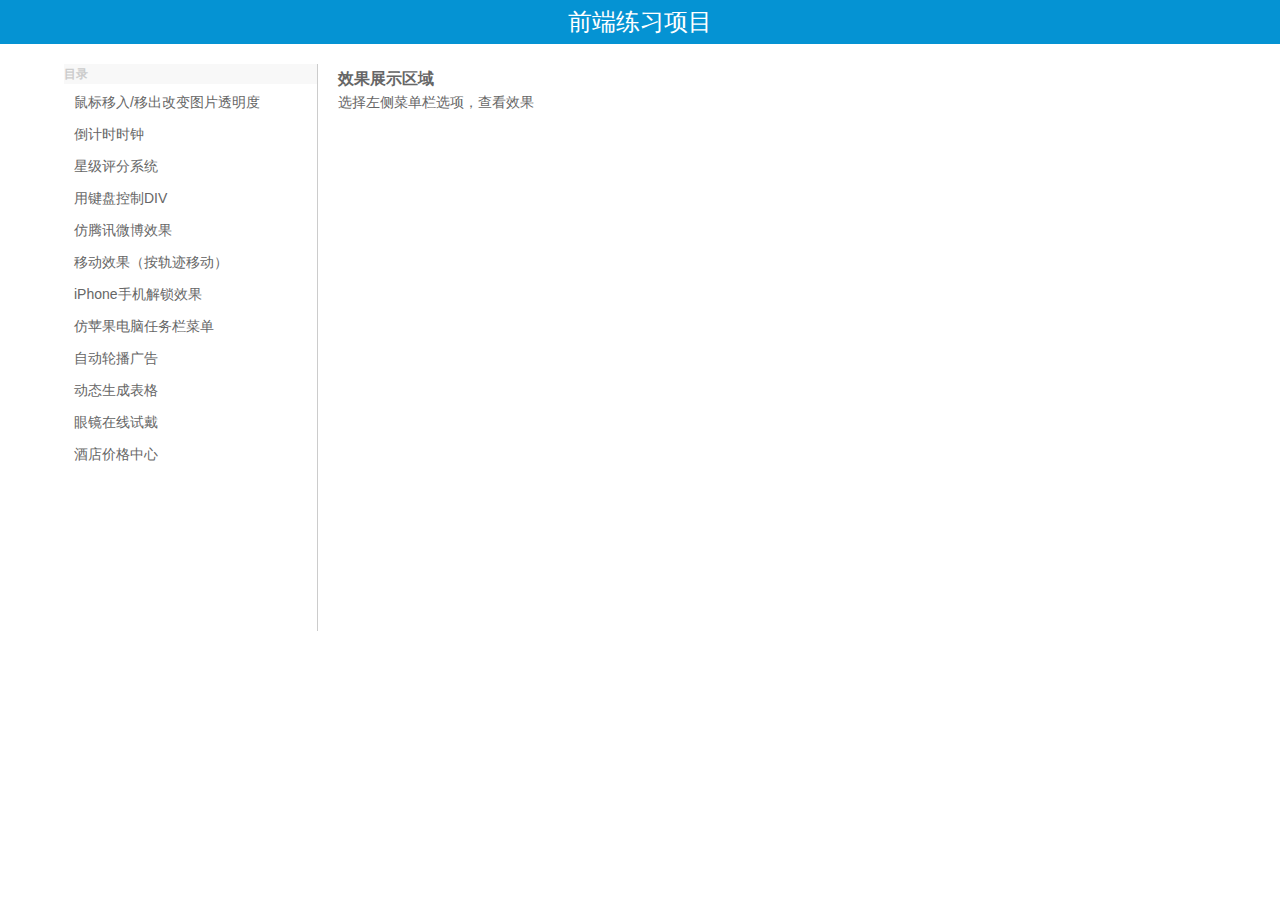
<file: index.html>
<!DOCTYPE html PUBLIC "-//W3C//DTD XHTML 1.0 Transitional//EN" "http://www.w3.org/TR/xhtml1/DTD/xhtml1-transitional.dtd">
<html xmlns="http://www.w3.org/1999/xhtml">
<head>
<meta http-equiv="Content-Type" content="text/html; charset=utf-8" />
<title>练习项目</title>
<link rel = "stylesheet" type = "text/css" href = "main.css" />
</head>

<body>
	<div id = "header">
    	<h3>前端练习项目</h3>
    </div>
    <div id = "content">
    	<div id = "navBar">
        	<h4>目录</h4>
        	<ul>
            	<li><a href = "item_1/item_1.html">鼠标移入/移出改变图片透明度</a></li>
                <li><a href = "item_2/item_2.html">倒计时时钟</a></li>
                <li><a href = "item_3/item_3.html">星级评分系统</a></li>
                <li><a href = "item_4/item_4.html">用键盘控制DIV</a></li>
                <li><a href = "item_5/item_5.html">仿腾讯微博效果</a></li>
                <li><a href = "item_6/item_6.html">移动效果（按轨迹移动）</a></li>
                <li><a href = "item_7/item_7.html">iPhone手机解锁效果</a></li>
                <li><a href = "item_8/item_8.html">仿苹果电脑任务栏菜单</a></li>
                <li><a href = "item_9/item_9.html">自动轮播广告</a></li>
                <li><a href = "item_10/item_10.html">动态生成表格</a></li>
                <li><a href = "item_11/item_11.html">眼镜在线试戴</a></li>
                <li><a href = "item_12/item_12.html">酒店价格中心</a></li>
                <li><a href = "item_13/item_13.html"></a></li>
                <li><a href = "item_14/item_14.html"></a></li>
                <li><a href = "item_15/item_15.html"></a></li>
                <li><a href = "item_16/item_16.html"></a></li>
                <li><a href = "item_17/item_17.html"></a></li>
            </ul>
        </div>
        <div id = "exhArea">
        	<h3>效果展示区域</h3>
            <p>选择左侧菜单栏选项，查看效果</p>
        </div>
    </div>
</body>
</html>
</file>
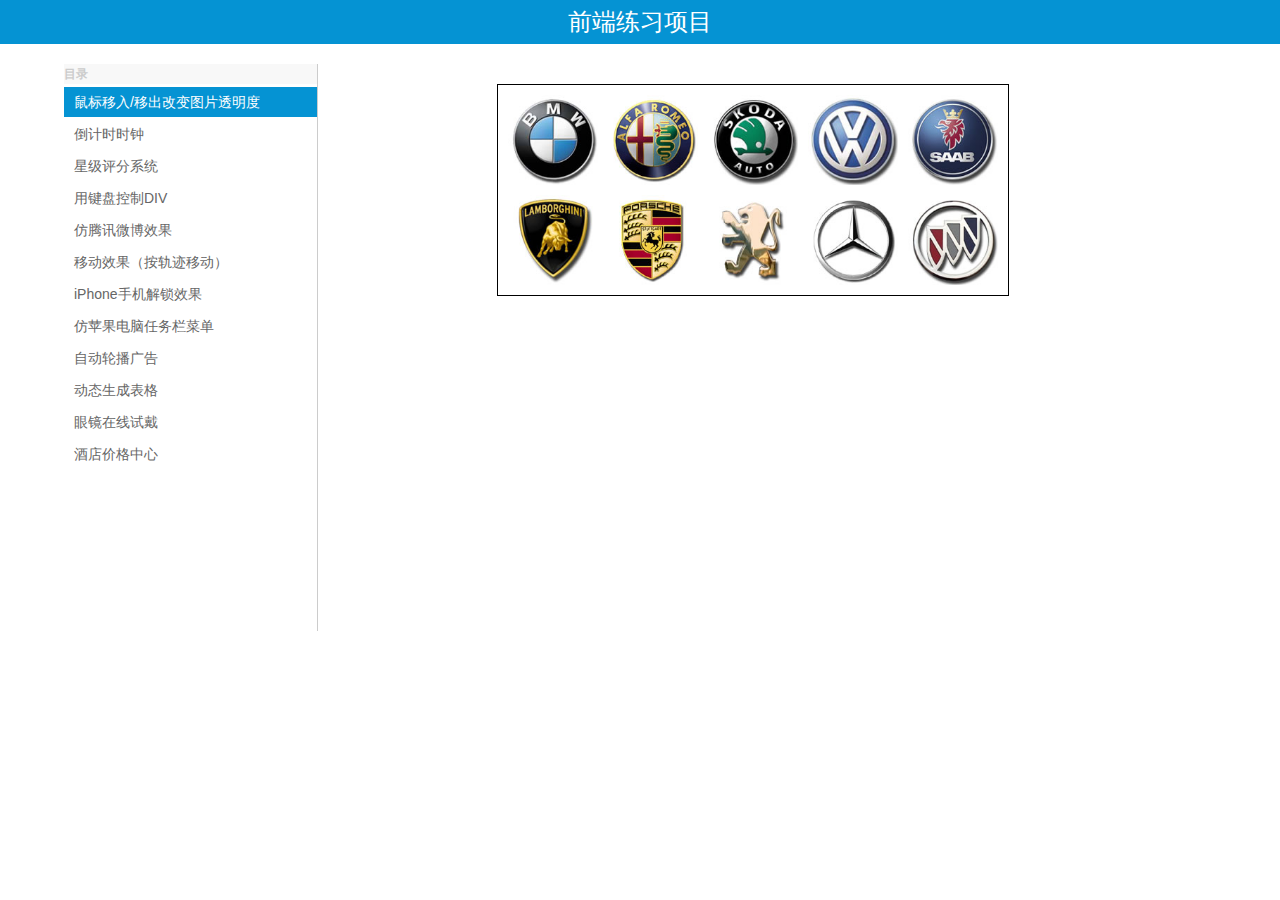
<file: item_1/item_1.html>
<!DOCTYPE html PUBLIC "-//W3C//DTD XHTML 1.0 Transitional//EN" "http://www.w3.org/TR/xhtml1/DTD/xhtml1-transitional.dtd">
<html xmlns="http://www.w3.org/1999/xhtml">
<head>
<meta http-equiv="Content-Type" content="text/html; charset=utf-8" />
<title>鼠标移入/移出改变图片透明度</title>
<link rel = "stylesheet" type = "text/css" href = "../main.css" />
<link rel = "stylesheet" type = "text/css" href = "item_1.css" />
<script src = "../jquery-3.2.1.min.js" type = "text/javascript"></script>
<script src = "item_1.js" type = "text/javascript"></script>
</head>

<body>
	<div id = "header">
    	<h3>前端练习项目</h3>
    </div>
    <div id = "content">
    	<div id = "navBar">
        	<h4>目录</h4>
        	<ul>
            	<li class = "choosed"><a href = "">鼠标移入/移出改变图片透明度</a></li>
                <li><a href = "../item_2/item_2.html">倒计时时钟</a></li>
                <li><a href = "../item_3/item_3.html">星级评分系统</a></li>
                <li><a href = "../item_4/item_4.html">用键盘控制DIV</a></li>
                <li><a href = "../item_5/item_5.html">仿腾讯微博效果</a></li>
                <li><a href = "../item_6/item_6.html">移动效果（按轨迹移动）</a></li>
                <li><a href = "../item_7/item_7.html">iPhone手机解锁效果</a></li>
                <li><a href = "../item_8/item_8.html">仿苹果电脑任务栏菜单</a></li>
                <li><a href = "../item_9/item_9.html">自动轮播广告</a></li>
                <li><a href = "../item_10/item_10.html">动态生成表格</a></li>
                <li><a href = "../item_11/item_11.html">眼镜在线试戴</a></li>
                <li><a href = "../item_12/item_12.html">酒店价格中心</a></li>
                <li><a href = "../item_13/item_13.html"></a></li>
                <li><a href = "../item_14/item_14.html"></a></li>
                <li><a href = "../item_15/item_15.html"></a></li>
                <li><a href = "../item_16/item_16.html"></a></li>
                <li><a href = "../item_17/item_17.html"></a></li>
            </ul>
        </div>
        <div id = "exhArea">
        	<div id = "container">
            	<img src = "imgs/1.jpg" />
                <img src = "imgs/2.jpg" />
                <img src = "imgs/3.jpg" />
                <img src = "imgs/4.jpg" />
                <img src = "imgs/5.jpg" />
                <img src = "imgs/6.jpg" />
                <img src = "imgs/7.jpg" />
                <img src = "imgs/8.jpg" />
                <img src = "imgs/9.jpg" />
                <img src = "imgs/10.jpg" />
            </div>
        </div>
    </div>
</body>
</html>
</file>
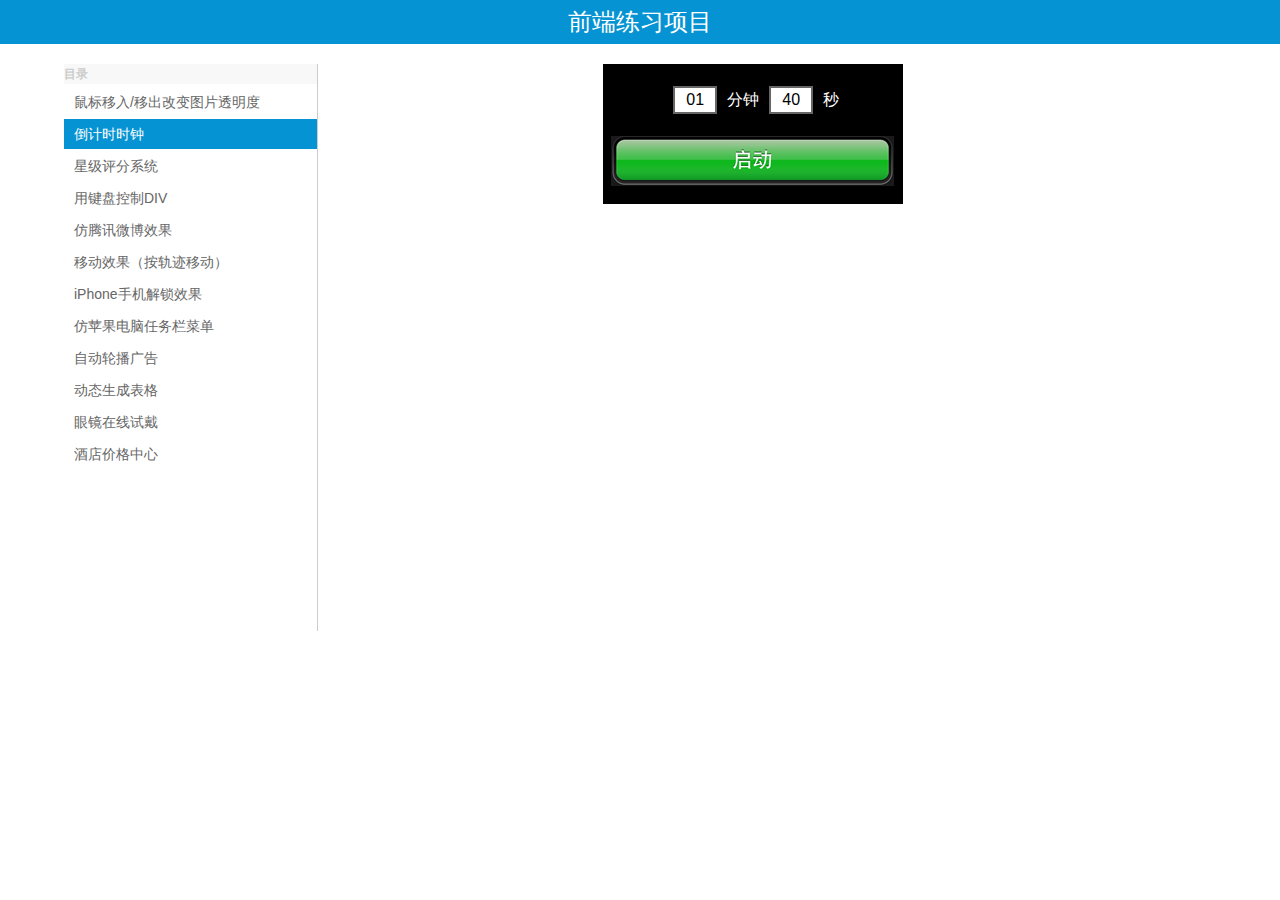
<file: item_2/item_2.html>
<!DOCTYPE html PUBLIC "-//W3C//DTD XHTML 1.0 Transitional//EN" "http://www.w3.org/TR/xhtml1/DTD/xhtml1-transitional.dtd">
<html xmlns="http://www.w3.org/1999/xhtml">
<head>
<meta http-equiv="Content-Type" content="text/html; charset=utf-8" />
<title>倒计时时钟</title>
<link rel = "stylesheet" type = "text/css" href = "../main.css" />
<link rel = "stylesheet" type = "text/css" href = "item_2.css" />
<script src = "../jquery-3.2.1.min.js" type = "text/javascript"></script>
<script src = "item_2.js" type = "text/javascript"></script>
</head>

<body>
	<div id = "header">
    	<h3>前端练习项目</h3>
    </div>
    <div id = "content">
    	<div id = "navBar">
        	<h4>目录</h4>
        	<ul>
            	<li><a href = "../item_1/item_1.html">鼠标移入/移出改变图片透明度</a></li>
                <li class = "choosed"><a href = "">倒计时时钟</a></li>
                <li><a href = "../item_3/item_3.html">星级评分系统</a></li>
                <li><a href = "../item_4/item_4.html">用键盘控制DIV</a></li>
                <li><a href = "../item_5/item_5.html">仿腾讯微博效果</a></li>
                <li><a href = "../item_6/item_6.html">移动效果（按轨迹移动）</a></li>
                <li><a href = "../item_7/item_7.html">iPhone手机解锁效果</a></li>
                <li><a href = "../item_8/item_8.html">仿苹果电脑任务栏菜单</a></li>
                <li><a href = "../item_9/item_9.html">自动轮播广告</a></li>
                <li><a href = "../item_10/item_10.html">动态生成表格</a></li>
                <li><a href = "../item_11/item_11.html">眼镜在线试戴</a></li>
                <li><a href = "../item_12/item_12.html">酒店价格中心</a></li>
                <li><a href = "../item_13/item_13.html"></a></li>
                <li><a href = "../item_14/item_14.html"></a></li>
                <li><a href = "../item_15/item_15.html"></a></li>
                <li><a href = "../item_16/item_16.html"></a></li>
                <li><a href = "../item_17/item_17.html"></a></li>
            </ul>
        </div>
        <div id = "exhArea">
        	<div id = "container">
            	<div id = "time">
                	<span id = "minu">01</span>分钟<span id = "sec">40</span>秒
                </div>
                <span id = "button"></span>
            </div>
        </div>
	</div>
</body>
</html>
</file>
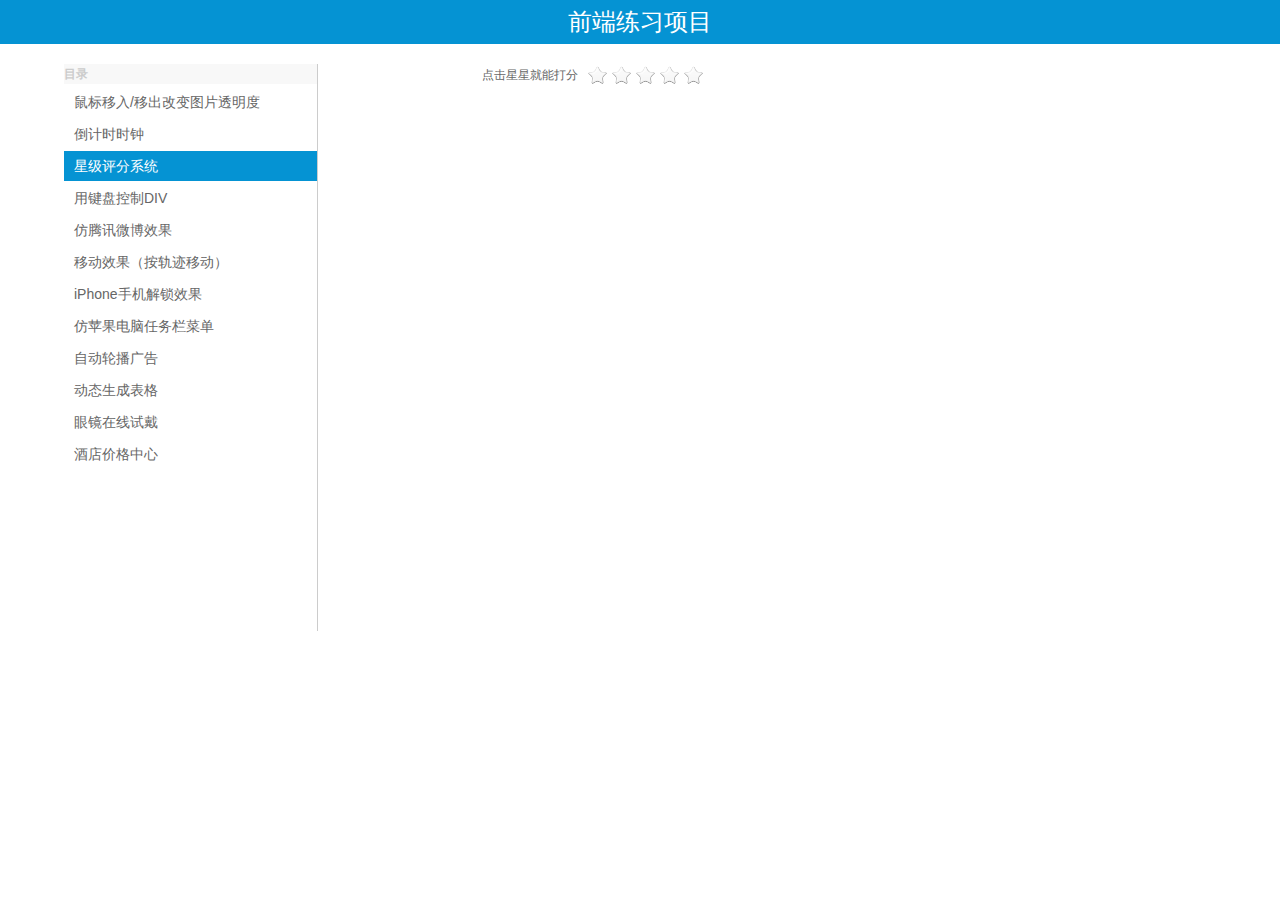
<file: item_3/item_3.html>
<!DOCTYPE html PUBLIC "-//W3C//DTD XHTML 1.0 Transitional//EN" "http://www.w3.org/TR/xhtml1/DTD/xhtml1-transitional.dtd">
<html xmlns="http://www.w3.org/1999/xhtml">
<head>
<meta http-equiv="Content-Type" content="text/html; charset=utf-8" />
<title>星级评分系统</title>
<link rel = "stylesheet" type = "text/css" href = "../main.css" />
<link rel = "stylesheet" type = "text/css" href = "item_3.css" />
<script src = "../jquery-3.2.1.min.js" type = "text/javascript"></script>
<script src = "item_3.js" type = "text/javascript"></script>
</head>

<body>
	<div id = "header">
    	<h3>前端练习项目</h3>
    </div>
    <div id = "content">
    	<div id = "navBar">
        	<h4>目录</h4>
        	<ul>
            	<li><a href = "../item_1/item_1.html">鼠标移入/移出改变图片透明度</a></li>
                <li><a href = "../item_2/item_2.html">倒计时时钟</a></li>
                <li class = "choosed"><a href = "">星级评分系统</a></li>
                <li><a href = "../item_4/item_4.html">用键盘控制DIV</a></li>
                <li><a href = "../item_5/item_5.html">仿腾讯微博效果</a></li>
                <li><a href = "../item_6/item_6.html">移动效果（按轨迹移动）</a></li>
                <li><a href = "../item_7/item_7.html">iPhone手机解锁效果</a></li>
                <li><a href = "../item_8/item_8.html">仿苹果电脑任务栏菜单</a></li>
                <li><a href = "../item_9/item_9.html">自动轮播广告</a></li>
                <li><a href = "../item_10/item_10.html">动态生成表格</a></li>
                <li><a href = "../item_11/item_11.html">眼镜在线试戴</a></li>
                <li><a href = "../item_12/item_12.html">酒店价格中心</a></li>
                <li><a href = "../item_13/item_13.html"></a></li>
                <li><a href = "../item_14/item_14.html"></a></li>
                <li><a href = "../item_15/item_15.html"></a></li>
                <li><a href = "../item_16/item_16.html"></a></li>
                <li><a href = "../item_17/item_17.html"></a></li>
            </ul>
        </div>
        <div id = "exhArea">
        	<div id = "container">
            	<span class = "tip">点击星星就能打分</span>
                <div id = "stars">
                	<ul>
                    	<li></li>
                        <li></li>
                        <li></li>
                        <li></li>
                        <li></li>
                    </ul>
                    <div id = "aCon">
                    	<p class = "score"><span class = "count"><i></i>分</span><span class = "appraise"></span></p>
                        <span class = "detail down"></span>
                    </div>
                </div>
                <p id = "result"><span class = "rCount"><i></i>分</span><span class = "detail right"></span></p>
            </div>
        </div>
	</div>
</body>
</html>
</file>
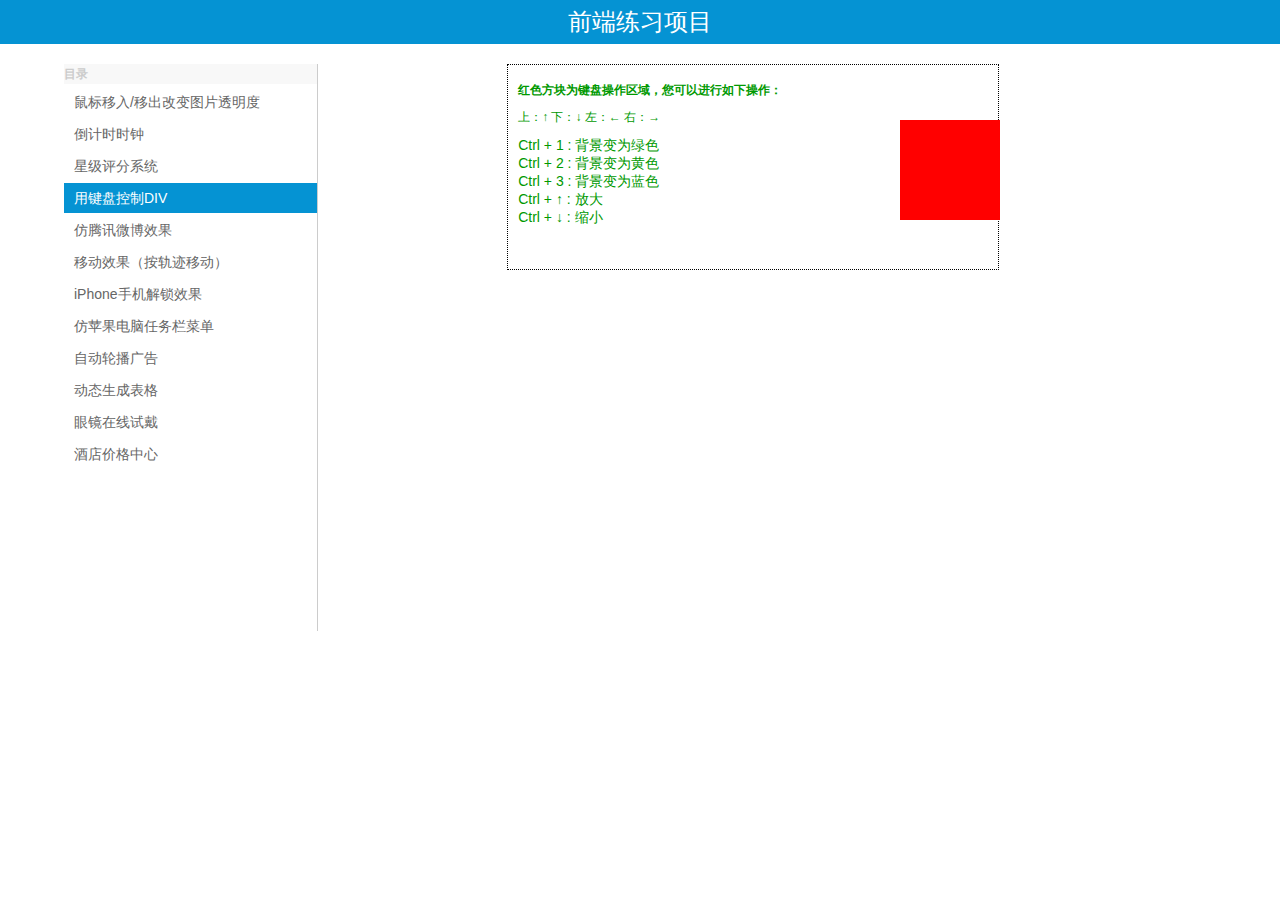
<file: item_4/item_4.html>
<!DOCTYPE html PUBLIC "-//W3C//DTD XHTML 1.0 Transitional//EN" "http://www.w3.org/TR/xhtml1/DTD/xhtml1-transitional.dtd">
<html xmlns="http://www.w3.org/1999/xhtml">
<head>
<meta http-equiv="Content-Type" content="text/html; charset=utf-8" />
<title>用键盘控制DIV</title>
<link rel = "stylesheet" type = "text/css" href = "../main.css" />
<link rel = "stylesheet" type = "text/css" href = "item_4.css" />
<script src = "../jquery-3.2.1.min.js" type = "text/javascript"></script>
<script src = "item_4.js" type = "text/javascript"></script>
</head>

<body>
	<div id = "header">
    	<h3>前端练习项目</h3>
    </div>
    <div id = "content">
    	<div id = "navBar">
        	<h4>目录</h4>
        	<ul>
            	<li><a href = "../item_1/item_1.html">鼠标移入/移出改变图片透明度</a></li>
                <li><a href = "../item_2/item_2.html">倒计时时钟</a></li>
                <li><a href = "../item_3/item_3.html">星级评分系统</a></li>
                <li class = "choosed"><a href = "">用键盘控制DIV</a></li>
                <li><a href = "../item_5/item_5.html">仿腾讯微博效果</a></li>
                <li><a href = "../item_6/item_6.html">移动效果（按轨迹移动）</a></li>
                <li><a href = "../item_7/item_7.html">iPhone手机解锁效果</a></li>
                <li><a href = "../item_8/item_8.html">仿苹果电脑任务栏菜单</a></li>
                <li><a href = "../item_9/item_9.html">自动轮播广告</a></li>
                <li><a href = "../item_10/item_10.html">动态生成表格</a></li>
                <li><a href = "../item_11/item_11.html">眼镜在线试戴</a></li>
                <li><a href = "../item_12/item_12.html">酒店价格中心</a></li>
                <li><a href = "../item_13/item_13.html"></a></li>
                <li><a href = "../item_14/item_14.html"></a></li>
                <li><a href = "../item_15/item_15.html"></a></li>
                <li><a href = "../item_16/item_16.html"></a></li>
                <li><a href = "../item_17/item_17.html"></a></li>
            </ul>
        </div>
        <div id = "exhArea">
        	<div id = "container">
            	<h3>红色方块为键盘操作区域，您可以进行如下操作：</h3>
                <span>上：↑ 下：↓ 左：← 右：→</span>
                <p>Ctrl + 1 : 背景变为绿色<br />
				   Ctrl + 2 : 背景变为黄色<br />
				   Ctrl + 3 : 背景变为蓝色<br />
				   Ctrl + ↑ : 放大<br />
				   Ctrl + ↓ : 缩小
            	</p>
            </div>
            <div id = "move"></div>
        </div>
	</div>
</body>
</html>
</file>
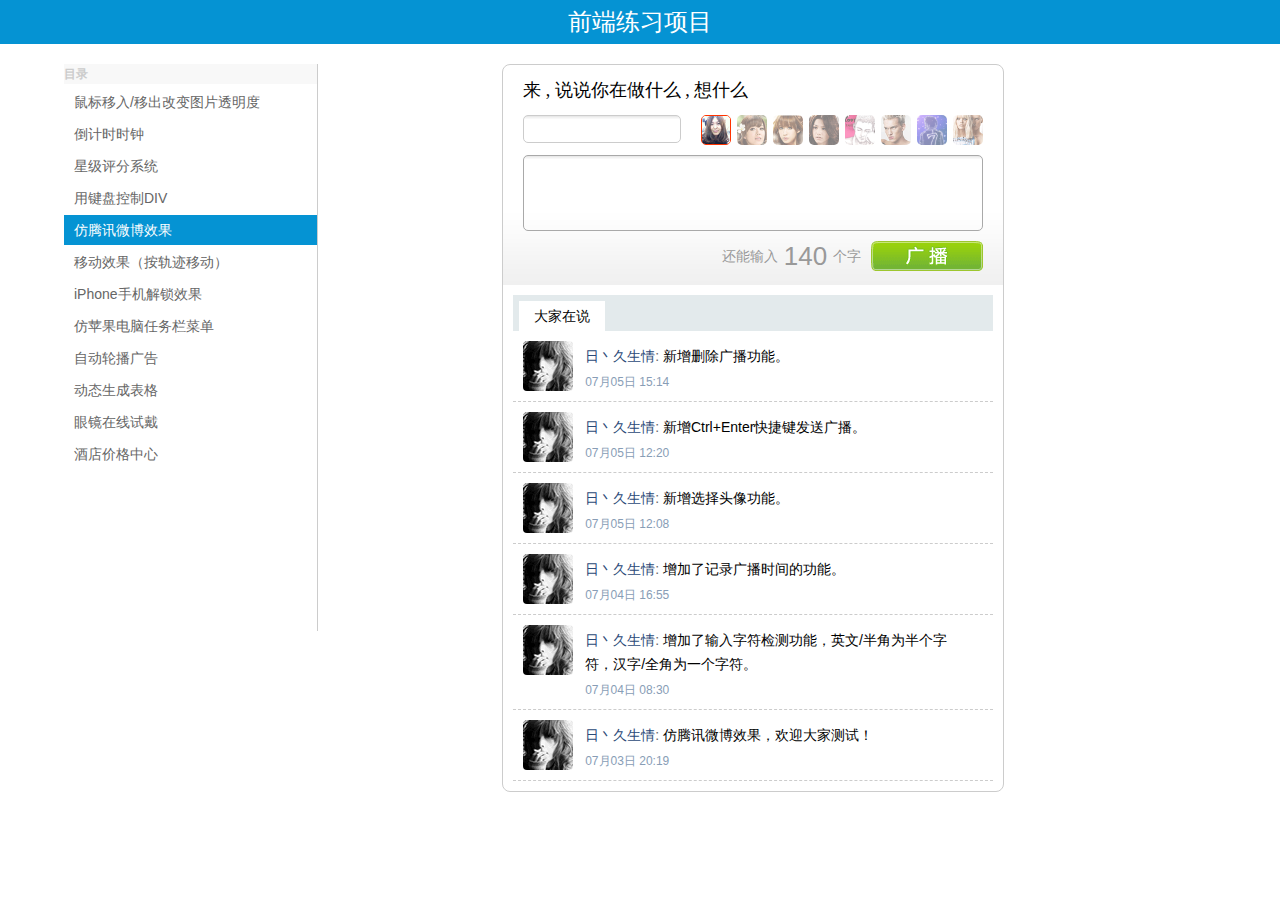
<file: item_5/item_5.html>
<!DOCTYPE html PUBLIC "-//W3C//DTD XHTML 1.0 Transitional//EN" "http://www.w3.org/TR/xhtml1/DTD/xhtml1-transitional.dtd">
<html xmlns="http://www.w3.org/1999/xhtml">
<head>
<meta http-equiv="Content-Type" content="text/html; charset=utf-8" />
<title>仿腾讯微博效果</title>
<link rel = "stylesheet" type = "text/css" href = "../main.css" />
<link rel = "stylesheet" type = "text/css" href = "item_5.css" />
<script src = "../jquery-3.2.1.min.js" type = "text/javascript"></script>
<script src = "item_5.js" type = "text/javascript"></script>
</head>

<body>
	<div id = "header">
    	<h3>前端练习项目</h3>
    </div>
    <div id = "content">
    	<div id = "navBar">
        	<h4>目录</h4>
        	<ul>
            	<li><a href = "../item_1/item_1.html">鼠标移入/移出改变图片透明度</a></li>
                <li><a href = "../item_2/item_2.html">倒计时时钟</a></li>
                <li><a href = "../item_3/item_3.html">星级评分系统</a></li>
                <li><a href = "../item_4/item_4.html">用键盘控制DIV</a></li>
                <li class = "choosed"><a href = "">仿腾讯微博效果</a></li>
                <li><a href = "../item_6/item_6.html">移动效果（按轨迹移动）</a></li>
                <li><a href = "../item_7/item_7.html">iPhone手机解锁效果</a></li>
                <li><a href = "../item_8/item_8.html">仿苹果电脑任务栏菜单</a></li>
                <li><a href = "../item_9/item_9.html">自动轮播广告</a></li>
                <li><a href = "../item_10/item_10.html">动态生成表格</a></li>
                <li><a href = "../item_11/item_11.html">眼镜在线试戴</a></li>
                <li><a href = "../item_12/item_12.html">酒店价格中心</a></li>
                <li><a href = "../item_13/item_13.html"></a></li>
                <li><a href = "../item_14/item_14.html"></a></li>
                <li><a href = "../item_15/item_15.html"></a></li>
                <li><a href = "../item_16/item_16.html"></a></li>
                <li><a href = "../item_17/item_17.html"></a></li>
            </ul>
        </div>
        <div id = "exhArea">
        	<div id = "container">
            	<div>
                    <div id = "cHeader">
                        <h3>来 , 说说你在做什么 , 想什么</h3>
                        <div id = "user">
                            <input type = "text" />
                            <ul id = "userH">
                                <li class = "choosed"><img src = "imgs/face1.gif" /></li>
                                <li><img src = "imgs/face2.gif" /></li>
                                <li><img src = "imgs/face3.gif" /></li>
                                <li><img src = "imgs/face4.gif" /></li>
                                <li><img src = "imgs/face5.gif" /></li>
                                <li><img src = "imgs/face6.gif" /></li>
                                <li><img src = "imgs/face7.gif" /></li>
                                <li><img src = "imgs/face8.gif" /></li>
                            </ul>
                        </div>
                        <textarea id = "test"></textarea>
                        <div id = "bCon">
                            <p><span class = "tip">还能输入</span><b class = "num">140</b><span>个字</span></p>
                            <input type = "button" />
                        </div>
                    </div>
                    <div id = "contentArea">
                        <div id = "cAHeader">
                            <span>大家在说</span>
                        </div>
                        <ul id = "cShowArea">
                            <li>
                                <img src = "imgs/face.gif" />
                                <div>
                                    <p class = "say"><a href = "" class = "userName">日丶久生情</a>: <span class = "sContent">新增删除广播功能。</span></p>
                                    <p class = "time"><span class = "date">07月05日</span> <span class = "time">15:14</span></p>
                                </div>
                                <span class = "delete">删除</span>
                            </li>
                            <li>
                                <img src = "imgs/face.gif" />
                                <div>
                                    <p class = "say"><a href = "" class = "userName">日丶久生情</a>: <span class = "sContent">新增Ctrl+Enter快捷键发送广播。</span></p>
                                    <p class = "time"><span class = "date">07月05日</span> <span class = "time">12:20</span></p>
                                </div>
                                <span class = "delete">删除</span>
                            </li>
                            <li>
                                <img src = "imgs/face.gif" />
                                <div>
                                    <p class = "say"><a href = "" class = "userName">日丶久生情</a>: <span class = "sContent">新增选择头像功能。</span></p>
                                    <p class = "time"><span class = "date">07月05日</span> <span class = "time">12:08</span></p>
                                </div>
                                <span class = "delete">删除</span>
                            </li>
                            <li>
                                <img src = "imgs/face.gif" />
                                <div>
                                    <p class = "say"><a href = "" class = "userName">日丶久生情</a>: <span class = "sContent">增加了记录广播时间的功能。</span></p>
                                    <p class = "time"><span class = "date">07月04日</span> <span class = "time">16:55</span></p>
                                </div>
                                <span class = "delete">删除</span>
                            </li>
                            <li>
                                <img src = "imgs/face.gif" />
                                <div>
                                    <p class = "say"><a href = "" class = "userName">日丶久生情</a>: <span class = "sContent">增加了输入字符检测功能，英文/半角为半个字符，汉字/全角为一个字符。</span></p>
                                    <p class = "time"><span class = "date">07月04日</span> <span class = "time">08:30</span></p>
                                </div>
                                <span class = "delete">删除</span>
                            </li>
                            <li>
                                <img src = "imgs/face.gif" />
                                <div>
                                    <p class = "say"><a href = "" class = "userName">日丶久生情</a>: <span class = "sContent">仿腾讯微博效果，欢迎大家测试！</span></p>
                                    <p class = "time"><span class = "date">07月03日</span> <span class = "time">20:19</span></p>
                                </div>
                                <span class = "delete">删除</span>
                            </li>
                        </ul>
                    </div>
                </div>
            </div>
        </div>
	</div>
</body>
</html>
</file>
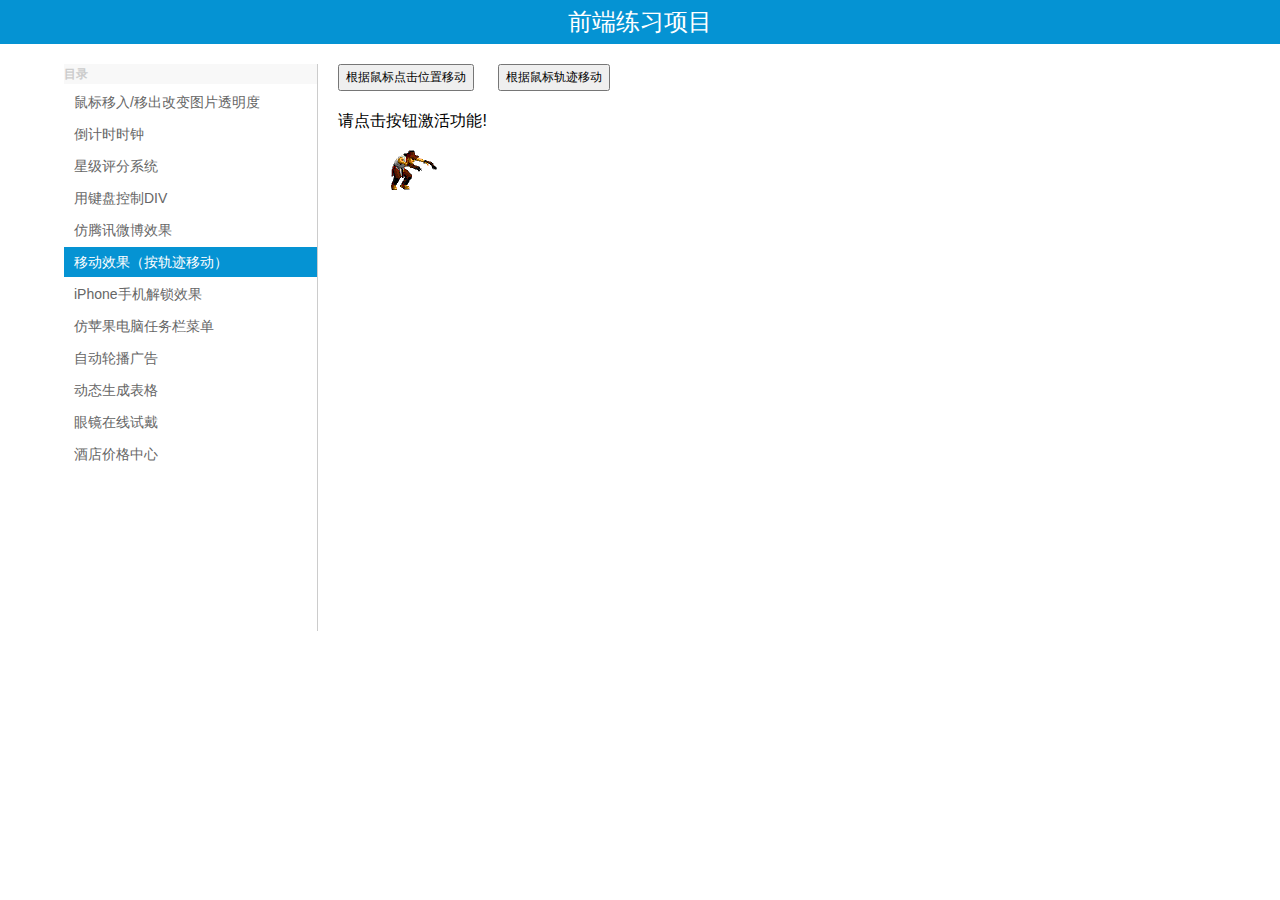
<file: item_6/item_6.html>
<!DOCTYPE html PUBLIC "-//W3C//DTD XHTML 1.0 Transitional//EN" "http://www.w3.org/TR/xhtml1/DTD/xhtml1-transitional.dtd">
<html xmlns="http://www.w3.org/1999/xhtml">
<head>
<meta http-equiv="Content-Type" content="text/html; charset=utf-8" />
<title>移动效果（按轨迹移动）</title>
<link rel = "stylesheet" type = "text/css" href = "../main.css" />
<link rel = "stylesheet" type = "text/css" href = "item_6.css" />
<script src = "../jquery-3.2.1.min.js" type = "text/javascript"></script>
<script src = "item_6.js" type = "text/javascript"></script>
</head>

<body>
	<div id = "header">
    	<h3>前端练习项目</h3>
    </div>
    <div id = "content">
    	<div id = "navBar">
        	<h4>目录</h4>
        	<ul>
            	<li><a href = "../item_1/item_1.html">鼠标移入/移出改变图片透明度</a></li>
                <li><a href = "../item_2/item_2.html">倒计时时钟</a></li>
                <li><a href = "../item_3/item_3.html">星级评分系统</a></li>
                <li><a href = "../item_4/item_4.html">用键盘控制DIV</a></li>
                <li><a href = "../item_5/item_5.html">仿腾讯微博效果</a></li>
                <li class = "choosed"><a href = "">移动效果（按轨迹移动）</a></li>
                <li><a href = "../item_7/item_7.html">iPhone手机解锁效果</a></li>
                <li><a href = "../item_8/item_8.html">仿苹果电脑任务栏菜单</a></li>
                <li><a href = "../item_9/item_9.html">自动轮播广告</a></li>
                <li><a href = "../item_10/item_10.html">动态生成表格</a></li>
                <li><a href = "../item_11/item_11.html">眼镜在线试戴</a></li>
                <li><a href = "../item_12/item_12.html">酒店价格中心</a></li>
                <li><a href = "../item_13/item_13.html"></a></li>
                <li><a href = "../item_14/item_14.html"></a></li>
                <li><a href = "../item_15/item_15.html"></a></li>
                <li><a href = "../item_16/item_16.html"></a></li>
                <li><a href = "../item_17/item_17.html"></a></li>
            </ul>
        </div>
        <div id = "exhArea">
        	<div id = "container">
            	<button>根据鼠标点击位置移动</button>
                <button>根据鼠标轨迹移动</button>
                <p>请点击按钮激活功能!</p>
                <img src="imgs/1.gif" />
            </div>
        </div>
	</div>
</body>
</html>
</file>
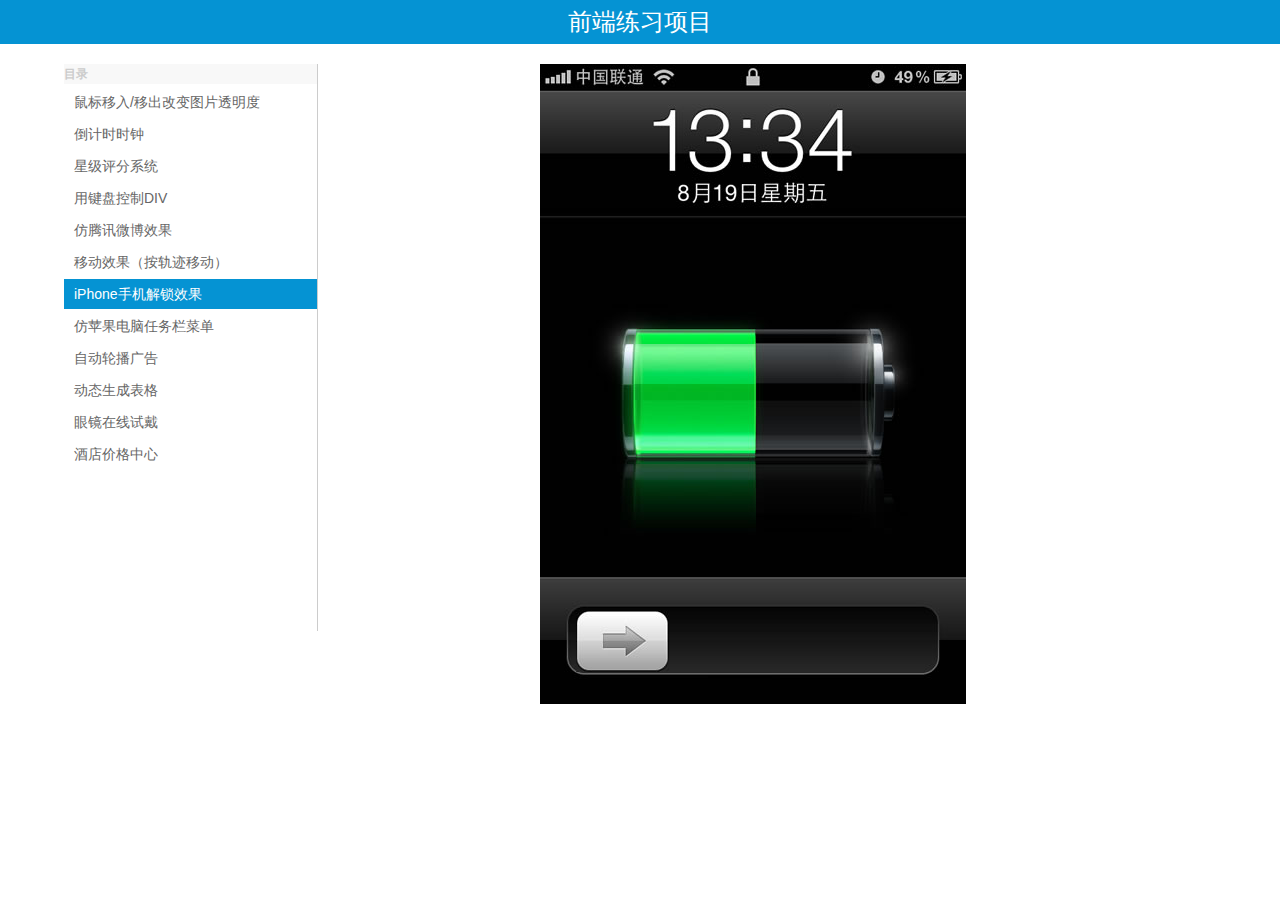
<file: item_7/item_7.html>
<!DOCTYPE html PUBLIC "-//W3C//DTD XHTML 1.0 Transitional//EN" "http://www.w3.org/TR/xhtml1/DTD/xhtml1-transitional.dtd">
<html xmlns="http://www.w3.org/1999/xhtml">
<head>
<meta http-equiv="Content-Type" content="text/html; charset=utf-8" />
<title>iPhone手机解锁效果</title>
<link rel = "stylesheet" type = "text/css" href = "../main.css" />
<link rel = "stylesheet" type = "text/css" href = "item_7.css" />
<script src = "../jquery-3.2.1.min.js" type = "text/javascript"></script>
<script src = "item_7.js" type = "text/javascript"></script>
</head>

<body>
	<div id = "header">
    	<h3>前端练习项目</h3>
    </div>
    <div id = "content">
    	<div id = "navBar">
        	<h4>目录</h4>
        	<ul>
            	<li><a href = "../item_1/item_1.html">鼠标移入/移出改变图片透明度</a></li>
                <li><a href = "../item_2/item_2.html">倒计时时钟</a></li>
                <li><a href = "../item_3/item_3.html">星级评分系统</a></li>
                <li><a href = "../item_4/item_4.html">用键盘控制DIV</a></li>
                <li><a href = "../item_5/item_5.html">仿腾讯微博效果</a></li>
                <li><a href = "../item_6/item_6.html">移动效果（按轨迹移动）</a></li>
                <li class = "choosed"><a href = "">iPhone手机解锁效果</a></li>
                <li><a href = "../item_8/item_8.html">仿苹果电脑任务栏菜单</a></li>
                <li><a href = "../item_9/item_9.html">自动轮播广告</a></li>
                <li><a href = "../item_10/item_10.html">动态生成表格</a></li>
                <li><a href = "../item_11/item_11.html">眼镜在线试戴</a></li>
                <li><a href = "../item_12/item_12.html">酒店价格中心</a></li>
                <li><a href = "../item_13/item_13.html"></a></li>
                <li><a href = "../item_14/item_14.html"></a></li>
                <li><a href = "../item_15/item_15.html"></a></li>
                <li><a href = "../item_16/item_16.html"></a></li>
                <li><a href = "../item_17/item_17.html"></a></li>
            </ul>
        </div>
        <div id = "exhArea">
        	<div id = "container">
            	<div id="cInner">
            		<img id="bg" src="imgs/1.jpg" />
                    <img id="btn" src="imgs/btn.jpg" />
                </div>
            </div>
        </div>
	</div>
</body>
</html>
</file>
<file: main.css>
@charset "utf-8";
/* CSS Document */
body,div,dl,dt,dd,ul,ol,li,h1,h2,h3,h4,h5,h6,pre,code,form,fieldset,legend,input,button,textarea,p,blockquote,th,td { 
	margin: 0;
	padding: 0; 
}
body {
	background: #fff;
	color: #666;
	font-size: 12px;
	font-family: Verdana, Arial, Helvetica, sans-serif;
}
td,th,caption {
	font-size: 12px;
}
h1, h2, h3, h4, h5, h6 {
	font-weight: normal;
	font-size: 100%;
}
address, caption, cite, code, dfn, em, strong, th, var {
	font-style: normal;
	font-weight: normal;
}
a {
	color: #666;
	text-decoration: none;
}
a:hover {
	text-decoration: none;
}
img {
	border: none;
}
ol,ul,li {
	list-style: none;
}
input, textarea, select, button {
	font: 12px Verdana,Helvetica,Arial,sans-serif;
}
table {
	border-collapse: collapse;
}
html {
	overflow-y: scroll;
} 
/* css common */
.clearfix:after {
	content: ".";
	display: block;
	height: 0;
	clear: both;
	visibility: hidden;
}
.clearfix {
	*zoom: 1;
}

#header {
	width: 100%;
	height: 44px;
	background-color: #0593D3;
	color: #FFF;
	line-height: 44px;
	font-size: 24px;
	font-weight: bold;
	text-align: center
}

#content {
	width: 90%;
	margin: 20px auto
}

#navBar {
	width: 22%;
	border-right: 1px solid #CCC;
	font-size: 14px;
	float: left
}
#navBar h4 {
	width: 100%;
	height: 20px;
	line-height: 20px;
	background-color: #F8F8F8;
	font-size: 12px;
	font-weight: bold;
	color: #CCC;
	margin-bottom: 3px
}
#navBar li {
	width: 100%;
	height: 30px;
	line-height: 30px;
	margin: 2px 0
}
#navBar li.choosed {
	background-color: #0593D3;
}
#navBar li.choosed a {
	color: #FFF
}
#navBar li a {
	display: inline-block;
	padding-left: 10px;
	width: 310px
}
#navBar li:hover {
	background-color: #0593D3;
}
#navBar li:hover a {
	color: #FFF
}
#exhArea {
	width: 72%;
	padding: 0 20px;
	float: left
}
#exhArea h3 {
	font-size: 16px;
	font-weight: bold;
	line-height: 30px;
}
#exhArea p {
	font-size: 14px
}
</file>
<file: item_1/item_1.css>
@charset "utf-8";
/* CSS Document */
#container {
	width: 500px;
	margin: 20px auto;
	border: 1px solid #000;
	font-size: 0;
	padding: 5px
}
#container img {
	width: 90px;
	padding: 5px;
	cursor: crosshair
}
</file>
<file: item_2/item_2.css>
@charset "utf-8";
/* CSS Document */
#container {
	width: 300px;
	height: 140px;
	margin: 0 auto;
	background-color: #000
}
#time {
	width: 180px;
	height: 28px;
	margin: 0 auto;
	padding: 22px 0;
	font-size: 16px;
	line-height: 24px;
	color: #FFF
}
#minu, #sec {
	display: inline-block;
	width: 40px;
	height: 24px;
	border: 2px solid #666;
	background-color: #FFF;
	color: #000;
	text-align: center;
	margin: 0 10px
}
#button {
	display: inline-block;
	width: 284px;
	height: 50px;
	background: url('./imgs/btn-1.png') no-repeat;
	cursor: pointer;
	margin-left: 8px
}
</file>
<file: item_3/item_3.css>
@charset "utf-8";
/* CSS Document */
#container {
	width: 542px;
	height: 22px;
	margin: 0 auto;
	position: relative
}
#container span.tip {
	display: inline-block;
	height: 100%;
	line-height: 22px;
	float: left;
	margin-right: 8px;
}
#stars {
	position: relative;
	display: inline-block;
	margin-top: 2px
}
#stars ul {
	font-size: 0;
	height: 18px
}
#stars ul li {
	width: 20px;
	height: 18px;
	background: url("imgs/star.png") no-repeat;
	display: inline-block;
	margin: 0 2px;
	cursor: pointer;
}
#aCon {
	position: absolute;
	width: 160px;
	height: 56px;
	padding: 11px 10px;
	background: url("imgs/icon.gif") no-repeat;
	display: none
}
#exhArea p#result {
	height: 22px;
	line-height: 22px;
	position: absolute;
	top: 0;
	left: 228px;
	display: none;
	font-size: 12px
}
span.count, span.rCount {
	color: #F60;
	font-weight: bold
}
span.count i, span.rCount i {
	font-style: normal;
	display: inline-block;
	margin-right: 3px
}
span.down {
	display: inline-block;
	margin-top: 2px;
	line-height: 16px
}
span.right {
	margin-left: 4px
}
</file>
<file: item_4/item_4.css>
@charset "utf-8";
/* CSS Document */
#container {
	width: 470px;
	height: 184px;
	border: 1px dotted #000;
	padding: 10px;
	margin: 0 auto;
	color: #090;
}
#container h3 {
	font-size: 12px
}
#container span {
	display: block;
	margin: 4px 0 10px 0
}
#container p {
	line-height: 18px
}
#move {
	width: 100px;
	height: 100px;
	background-color: #F00;
	position: absolute;
	top: 120px;
	left: 900px
}
</file>
<file: item_5/item_5.css>
@charset "utf-8";
/* CSS Document */
#container {
	width: 502px;
	margin: 0 auto;
}
#container > div {
	float: left;
	width: 500px;
	padding: 10px 0;
	border: 1px solid #CCC;
	border-radius: 8px
}
#cHeader {
	width: 460px;
	padding: 0 20px;
	background: url("imgs/boxBG.jpg") repeat-x;
	background-position: bottom;
	margin-bottom: 10px;
	float: left
}
#cHeader h3 {
	font-size: 18px;
	font-weight: normal;
	font-family: '微软雅黑';
	color: #000
}
#user {
	width: 100%;
	height: 30px;
	margin: 10px 0
}
#user input {
	width: 150px;
	height: 26px;
	border: 1px solid #CCC;
	border-radius: 5px;
	float: left;
	margin-right: 14px;
	text-indent: 8px;
	padding: 0 3px;
	background: url("imgs/inputBG.png") repeat-x;
}
#userH {
	float: left;
	font-size: 0
}
#userH li {
	display: inline-block;
	margin-left: 6px
}
#userH li img {
	width: 30px;
	height: 30px;
	border-radius: 5px;
	cursor: pointer;
	opacity: 0.5
}
#userH li.choosed img, #userH li img:hover {
	width: 28px;
	height: 28px;
	border: 1px solid #F30;
	opacity: 1.0
}
#cHeader textarea {
	width: 448px;
	height: 64px;
	border-radius: 5px;
	resize:none;
	padding: 5px;
	background: url("imgs/inputBG.png") repeat-x;
	border: 1px solid #A9A9A9
}
#bCon {
	height: 30px;
	margin-top: 10px;
	padding-bottom: 14px;
	float: right
}
#bCon p {
	float: left;
	height: 30px;
	color: #999;
	margin-right: 10px
}
#bCon p span {
	line-height: 30px;
	float: left
}
#bCon p b {
	font-family: Georgia, Tahoma, Arial;
	font-size: 26px;
	line-height: 30px;
	float: left;
	font-weight: normal;
	margin: 0 6px;
}
#bCon p b.over {
	color: #F60
}
#bCon input {
	width: 112px;
	height: 100%;
	background: url("imgs/btn.png") no-repeat;
	border: 0;
	cursor: pointer;
	float: left
}
#bCon input:hover {
	background-position: 0 -30px
}
#contentArea {
	width: 480px;
	padding: 0 10px;
	float: left
}
#cAHeader {
	width: 100%;
	height: 36px;
	background-color: #E3EAEC
}
#cAHeader span {
	display: inline-block;
	width: 86px;
	height: 30px;
	font-size: 14px;
	line-height: 30px;
	background-color: #FFF;
	color: #000;
	margin: 6px 0 0 6px;
	text-align: center
}
#cShowArea li {
	width: 460px;
	padding: 10px;
	border-bottom: 1px dashed #CCC;
	position: relative;
	float: left
}
#cShowArea li:hover {
	background-color: #F5F5F5
}
#cShowArea li img {
	border-radius: 4px;
	float: left;
	margin-right: 12px;
	width: 50px
}
#cShowArea li div {
	float: left;
	padding-top: 3px
}
#cShowArea li div p.say {
	width: 388px;
}
#cShowArea li div p.say a {
	color: #2B4A78;
}
#cShowArea li div p.say span {
	color: #000;
	line-height: 24px
}
#cShowArea li div p.say a:hover {
	text-decoration: underline
}
#cShowArea li div p.time {
	padding-top: 6px;
	color: #889DB6;
	font-size: 12px;
	font-family: Arial, Helvetica, sans-serif
}
#cShowArea li span.delete {
	position: absolute;
	right: 6px;
	bottom: 20px;
	cursor: pointer;
	color: #889DB6;
	display: none
}
#cShowArea li span.delete:hover {
	text-decoration: underline
}
</file>
<file: item_6/item_6.css>
@charset "utf-8";
/* CSS Document */
#container button{
	font-size: 12px;
	padding: 3px 6px;
	margin-right: 20px
}
#container p{
	color: #000;
	margin-top: 20px;
	font-size: 16px
}
#container img{
	position: absolute;
	left: 390px;
	top: 150px
}
</file>
<file: item_7/item_7.css>
@charset "utf-8";
/* CSS Document */
#cInner {
	width: 426px;
	margin: 0 auto;
	position: relative
}
#cInner #btn {
	position: absolute;
	top: 546px;
	left: 36px
}
#cInner #btn:hover {
	cursor: pointer
}
</file>
